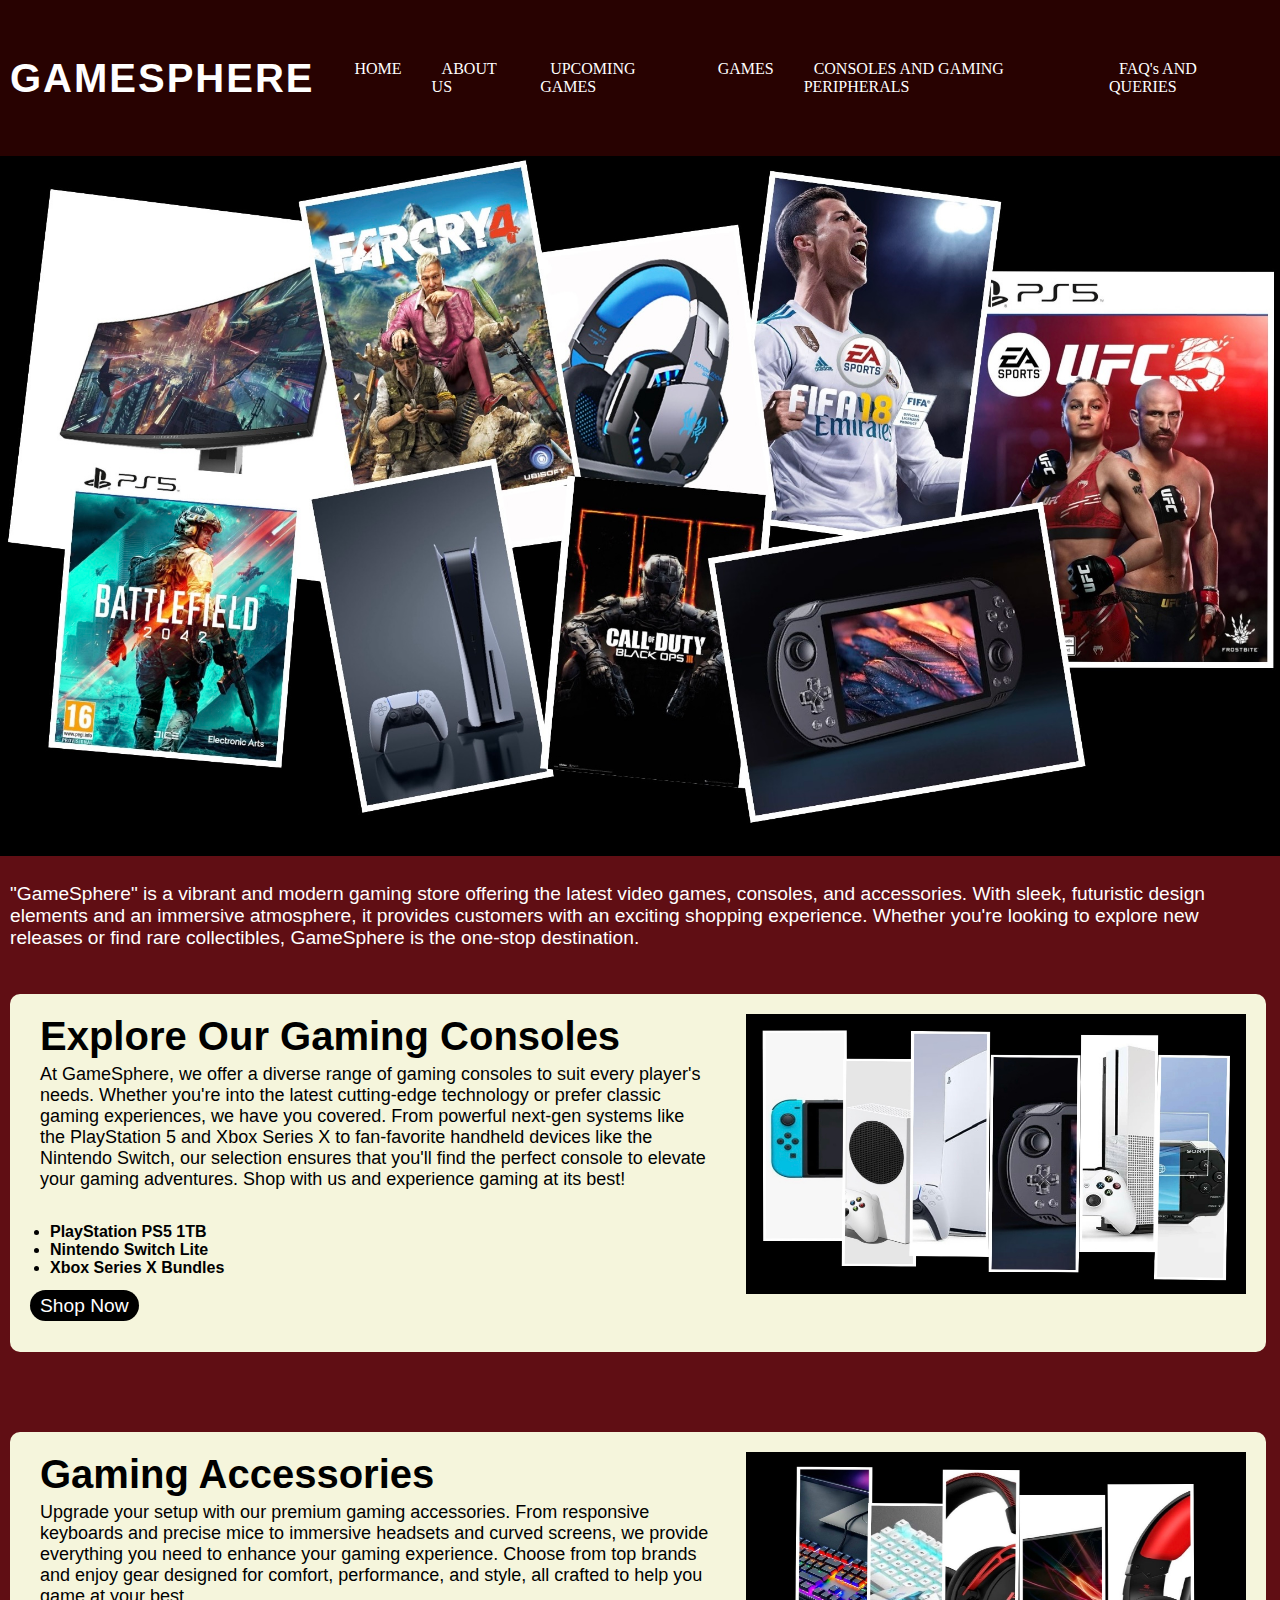
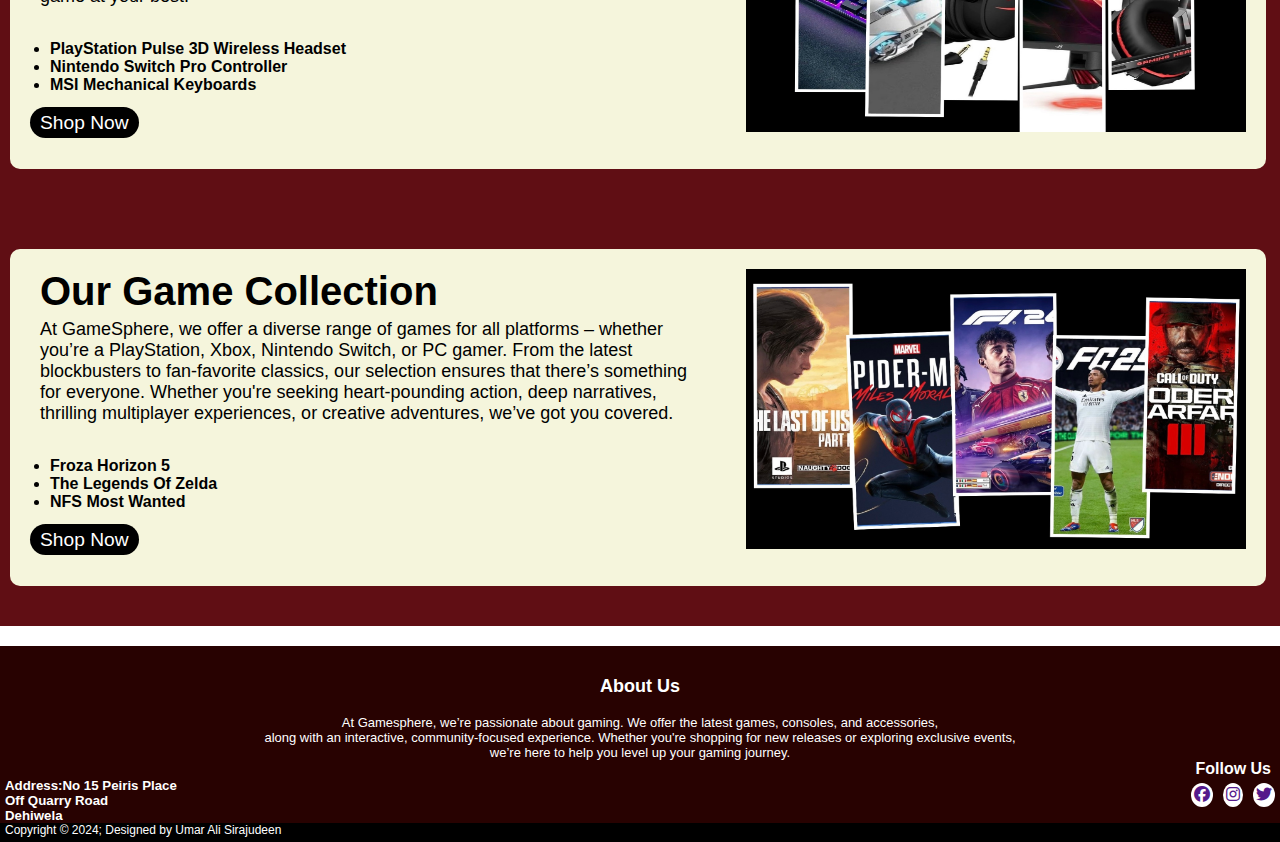
<file: index.html>
<!DOCTYPE html>
<html lang="en">
<head>
    <meta name="viewport" content="width=device-width,initial-scale=1.0">
    <title>GAMESPHERE</title>
    <link rel="stylesheet" href="./style.css">
    <link rel="stylesheet" href="mobile.css">
    <link rel="stylesheet" href="https://cdnjs.cloudflare.com/ajax/libs/font-awesome/6.7.2/css/all.min.css" integrity="sha512-Evv84Mr4kqVGRNSgIGL/F/aIDqQb7xQ2vcrdIwxfjThSH8CSR7PBEakCr51Ck+w+/U6swU2Im1vVX0SVk9ABhg==" crossorigin="anonymous" referrerpolicy="no-referrer" />

</head>
<body>
    <header>
        <div class="logo">
            <h1>GameSphere</h1>
        </div>
        <input type="checkbox" id="menu-drop" class="menu-drop">
        <label for="menu-drop" class="phnmenu">&#9776;</label>
     
        <nav>
            <div class="nav-links">
                <ul>
                    <li><a href="index.html">HOME</a></li>
                    <li><a href="about.html">ABOUT US</a></li>
                    <li><a href="upcoming.html">UPCOMING GAMES</a></li>
                    <li><a href="games.html">GAMES</a></li>
                    <li>
                         <a href="consoles.html">CONSOLES AND GAMING PERIPHERALS</a>
                         <ul>
                            <li><a href="consoles.html">CONSOLES</a></li>
                            <li><a href="peripherials.html">GAMING PERIPHERALS</a></li>
                         </ul>
                    </li>
                    <li><a href="queries.html">FAQ's AND QUERIES</a></li>
                </ul>
            </div>
        </nav>
    </header>

    <main>
        <div class="main_index">
            <img src="./images/home main.jpg"> 
        </div><br>
        <div class="index_introduction">
            <p>"GameSphere" is a vibrant and modern gaming store offering the latest video games, consoles, and accessories. With sleek, futuristic design elements and an immersive atmosphere, it provides customers with an exciting shopping experience. Whether you're looking to explore new releases or find rare collectibles, GameSphere is the one-stop destination.</p>
        </div>

        <div class="index_information">
            <div class="index_consoles index_flex">
                <img src="./images/con main home.jpg" alt="consoles">
                <h2>Explore Our Gaming Consoles</h2>
                <p>At GameSphere, we offer a diverse range of gaming consoles to suit every player's needs. Whether you're into the latest cutting-edge technology or prefer classic gaming experiences, we have you covered. From powerful next-gen systems like the PlayStation 5 and Xbox Series X to fan-favorite handheld devices like the Nintendo Switch, our selection ensures that you'll find the perfect console to elevate your gaming adventures. Shop with us and experience gaming at its best!</p><br>
                <ul>
                    <li>PlayStation PS5 1TB</li>
                    <li>Nintendo Switch Lite</li>
                    <li>Xbox Series X Bundles</li>
                </ul><br>
                <a href="consoles.html" class="index_button">Shop Now</a>
            </div>   
                
            
            <div class="index_peripherals index_flex">
                <img src="./images/peri main home.jpg" alt="peripherals">
                <h2>Gaming Accessories</h2>
                <p>Upgrade your setup with our premium gaming accessories. From responsive keyboards and precise mice to immersive headsets and curved screens, we provide everything you need to enhance your gaming experience. Choose from top brands and enjoy gear designed for comfort, performance, and style, all crafted to help you game at your best.</p><br>
                <ul>
                    <li>PlayStation Pulse 3D Wireless Headset</li>
                    <li>Nintendo Switch Pro Controller</li>
                    <li>MSI Mechanical Keyboards</li>
                </ul><br>
                <a href="peripherials.html" class="index_button">Shop Now</a>
            </div>

            <div class="index_games index_flex">
                <img src="./images/games sub.jpg" alt="Games">
                <h2>Our Game Collection</h2>
                <p>At GameSphere, we offer a diverse range of games for all platforms – whether you’re a PlayStation, Xbox, Nintendo Switch, or PC gamer. From the latest blockbusters to fan-favorite classics, our selection ensures that there’s something for everyone. Whether you're seeking heart-pounding action, deep narratives, thrilling multiplayer experiences, or creative adventures, we’ve got you covered.</p><br>
                <ul>
                    <li>Froza Horizon 5</li>
                    <li>The Legends Of Zelda</li>
                    <li>NFS Most Wanted</li>
                </ul><br>
                <a href="games.html" class="index_button">Shop Now</a>
            </div>
        
        </div>
    </main>
    <footer>
        <div class="footertop">
            <h4>About Us</h4><br>
            <p>At Gamesphere, we’re passionate about gaming. We offer the latest games, consoles,
               and accessories,<br> along with an interactive, community-focused experience.
               Whether you're shopping for new releases or exploring exclusive events,<br> we’re
               here to help you level up your gaming journey.</p>
    
        </div>

        <div class="footercontainer">
            <h5>Follow Us</h5><br>
        <div class="socialicons">
            <a href=""><i class="fa-brands fa-facebook"></i></a>
            <a href=""><i class="fa-brands fa-instagram"></i></a>
            <a href=""><i class="fa-brands fa-twitter"></i></a>
        </div>
        </div>
        <div class="footerdetails">
            <h5>Address:No 15 Peiris Place<br>Off Quarry Road<br>Dehiwela</h5>
        </div>

        <div class="footerbottom">
             <p> Copyright   &copy; 2024; Designed by Umar Ali Sirajudeen</p>
        </div>       

    </footer>
    
</body>
</html>
</file>
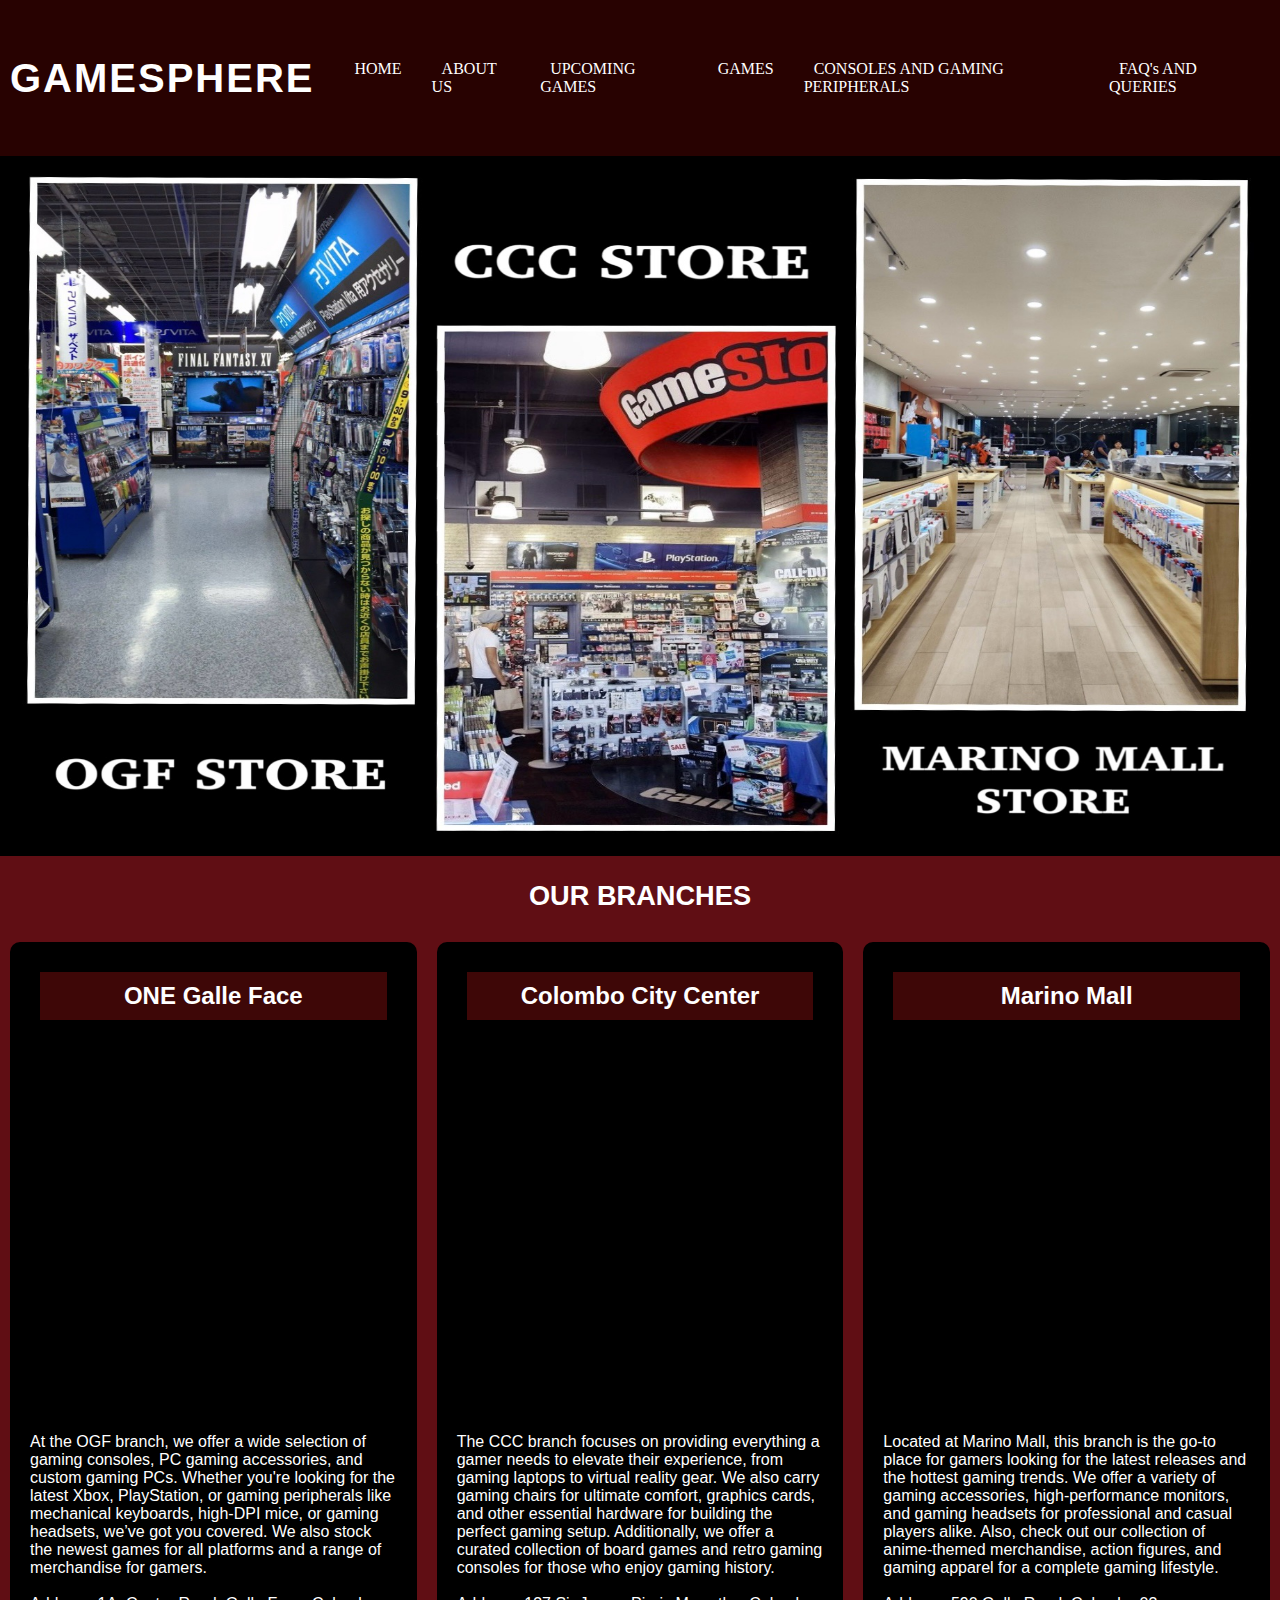
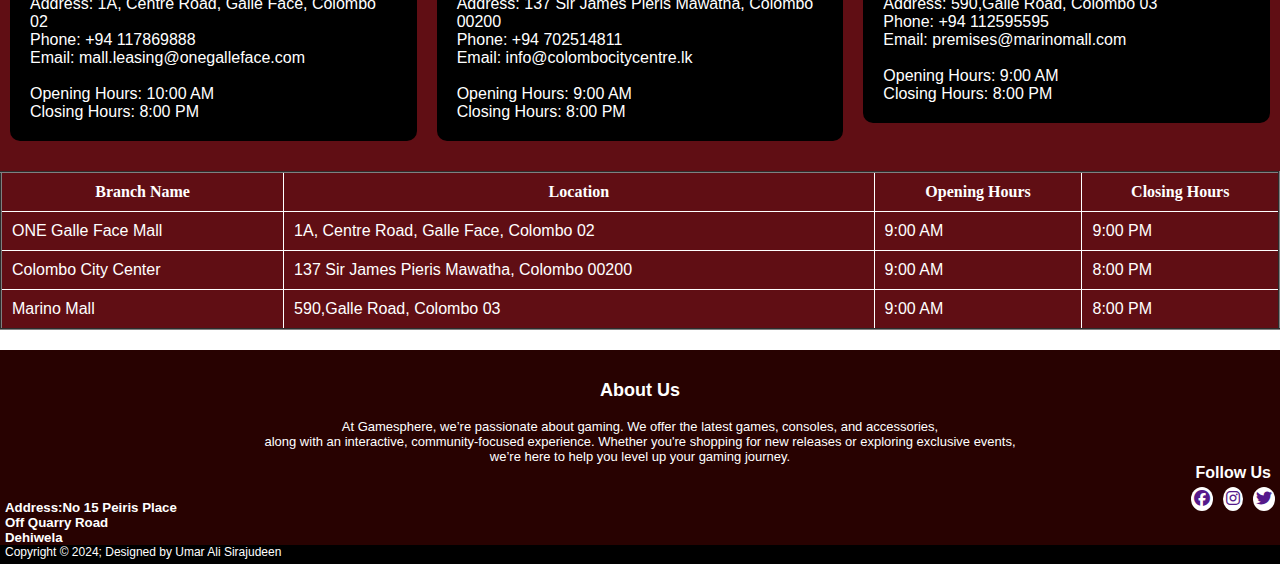
<file: about.html>
<!DOCTYPE html>
<html lang="en">
<head>
    <meta charset="UTF-8">
    <meta name="viewport" content="width=device-width, initial-scale=1.0">
    <link rel="stylesheet" href="./style.css">
    <link rel="stylesheet" href="mobile.css">
    <link rel="stylesheet" href="https://cdnjs.cloudflare.com/ajax/libs/font-awesome/6.7.2/css/all.min.css" integrity="sha512-Evv84Mr4kqVGRNSgIGL/F/aIDqQb7xQ2vcrdIwxfjThSH8CSR7PBEakCr51Ck+w+/U6swU2Im1vVX0SVk9ABhg==" crossorigin="anonymous" referrerpolicy="no-referrer" />
    <title>GAMESPHERE</title>
</head>
<body>
    <header>
        <div class="logo">
            <h1>GameSphere</h1>
        </div>
        <input type="checkbox" id="menu-drop" class="menu-drop">
        <label for="menu-drop" class="phnmenu">&#9776;</label>
        <nav>
          
            <div class="nav-links">
                <ul>
                   <li><a href="index.html">HOME</a></li>
                   <li><a href="about.html">ABOUT US</a></li>
                   <li><a href="upcoming.html">UPCOMING GAMES</a></li>
                   <li><a href="games.html">GAMES</a></li>
                   <li>
                    <a href="consoles.html">CONSOLES AND GAMING PERIPHERALS</a>
                        <ul>
                            <li><a href="consoles.html">CONSOLES</a></li>
                            <li><a href="peripherials.html">GAMING PERIPHERALS</a></li>
                        </ul>
                   </li>
                   <li><a href="queries.html">FAQ's AND QUERIES</a></li>
                </ul>
            </div>
        </nav>
    </header>

    <main>
        <div class="main_index">
            <img src="./images/info m.JPG">
        </div>
        <div class="branches_heading">
            <h1>Our Branches</h1>
        </div>
        <div class="branches">
                <div class="branch">
                    <h2>ONE Galle Face</h2>
                    <div class="branch_iframe">
                        <iframe src="https://www.google.com/maps/embed?pb=!1m18!1m12!1m3!1d3960.6937699763416!2d79.84212147475705!3d6.927160093072615!2m3!1f0!2f0!3f0!3m2!1i1024!2i768!4f13.1!3m3!1m2!1s0x3ae25bcfdee7764d%3A0xdf97fbb66912b0c5!2sOne%20Galle%20Face%20Mall!5e0!3m2!1sen!2slk!4v1737745614300!5m2!1sen!2slk" width="600" height="450" style="border:0;" allowfullscreen="" loading="lazy" referrerpolicy="no-referrer-when-downgrade"></iframe>
                    </div>
                    <div class="branch_details">
                        <p>At the OGF branch, we offer a wide selection of gaming consoles, PC gaming accessories, and custom gaming PCs. Whether you're looking for the latest Xbox, PlayStation, or gaming peripherals like mechanical keyboards, high-DPI mice, or gaming headsets, we’ve got you covered. We also stock the newest games for all platforms and a range of merchandise for gamers.</p><br>
                        <p>Address: 1A, Centre Road, Galle Face, Colombo 02</p>
                        <p>Phone: +94 117869888</p>
                        <p>Email: mall.leasing@onegalleface.com</p><br>
                        <p>Opening Hours: 10:00 AM</p>
                        <p>Closing Hours: 8:00 PM</p>
                    </div>
                </div>
                <div class="branch">
                    <h2>Colombo City Center</h2>
                    <div class="branch_iframe">
                        <iframe src="https://www.google.com/maps/embed?pb=!1m18!1m12!1m3!1d3960.776057289473!2d79.85245757475701!3d6.917355393082236!2m3!1f0!2f0!3f0!3m2!1i1024!2i768!4f13.1!3m3!1m2!1s0x3ae2596b1c2ae5b1%3A0x872e9262f485d782!2sColombo%20City%20Centre%20Mall%20and%20Residences!5e0!3m2!1sen!2slk!4v1737745411441!5m2!1sen!2slk" width="600" height="450" style="border:0;" allowfullscreen="" loading="lazy" referrerpolicy="no-referrer-when-downgrade"></iframe>
                    </div>
                    <div class="branch_details">
                        <p>The CCC branch focuses on providing everything a gamer needs to elevate their experience, from gaming laptops to virtual reality gear. We also carry gaming chairs for ultimate comfort, graphics cards, and other essential hardware for building the perfect gaming setup. Additionally, we offer a curated collection of board games and retro gaming consoles for those who enjoy gaming history.</p><br>
                        <p>Address: 137 Sir James Pieris Mawatha, Colombo 00200</p>
                        <p>Phone: +94 702514811</p>
                        <p>Email: info@colombocitycentre.lk</p><br>
                        <p>Opening Hours: 9:00 AM</p>
                        <p>Closing Hours: 8:00 PM</p>
                    </div>
                </div>
                <div class="branch">
                    <h2>Marino Mall</h2>
                    <div class="branch_iframe">
                        <iframe src="https://www.google.com/maps/embed?pb=!1m18!1m12!1m3!1d3960.918801117252!2d79.85040977475681!3d6.900314293098965!2m3!1f0!2f0!3f0!3m2!1i1024!2i768!4f13.1!3m3!1m2!1s0x3ae259606512bbb5%3A0x3b9f2109905dde6d!2sMarino%20Mall!5e0!3m2!1sen!2slk!4v1737745686920!5m2!1sen!2slk" width="600" height="450" style="border:0;" allowfullscreen="" loading="lazy" referrerpolicy="no-referrer-when-downgrade"></iframe>                   
                    </div>
                    <div class="branch_details">
                        <p>Located at Marino Mall, this branch is the go-to place for gamers looking for the latest releases and the hottest gaming trends. We offer a variety of gaming accessories, high-performance monitors, and gaming headsets for professional and casual players alike. Also, check out our collection of anime-themed merchandise, action figures, and gaming apparel for a complete gaming lifestyle.</p><br>
                        <p>Address:  590,Galle Road, Colombo 03</p>
                        <p>Phone: +94 112595595</p>
                        <p>Email: premises@marinomall.com</p><br>
                        <p>Opening Hours: 9:00 AM</p>
                        <p>Closing Hours: 8:00 PM</p>
                    </div>
                </div>
            </div>
        </div>
        <div class="table">
            <table border="2">
                <tablehead>
                    <tr>
                        <th>Branch Name</th>
                        <th>Location</th>
                        <th>Opening Hours</th>
                        <th>Closing Hours</th>
                    </tr>
                </thead>
                <tbody>
                    <tr>
                        <td>ONE Galle Face Mall</td>
                        <td>1A, Centre Road, Galle Face, Colombo 02</td>
                        <td>9:00 AM</td>
                        <td>9:00 PM</td>
                    </tr>
                    <tr>
                        <td>Colombo City Center</td>
                        <td>137 Sir James Pieris Mawatha, Colombo 00200</td>
                        <td>9:00 AM</td>
                        <td>8:00 PM</td>
                    </tr>
                    <tr>
                        <td>Marino Mall</td>
                        <td>590,Galle Road, Colombo 03</td>
                        <td>9:00 AM</td>
                        <td>8:00 PM</td>
                    </tr>
                </tbody>
            </table>
        </div>
    </main>
    <footer>
        <div class="footertop">
            <h4>About Us</h4><br>
            <p>At Gamesphere, we’re passionate about gaming. We offer the latest games, consoles,
               and accessories,<br> along with an interactive, community-focused experience.
               Whether you're shopping for new releases or exploring exclusive events,<br> we’re
               here to help you level up your gaming journey.</p>
    
        </div>
    
        <div class="footercontainer">
        <h5>Follow Us</h5><br>
        <div class="socialicons">
            <a href=""><i class="fa-brands fa-facebook"></i></a>
            <a href=""><i class="fa-brands fa-instagram"></i></a>
            <a href=""><i class="fa-brands fa-twitter"></i></a>
        </div>
        </div><br>
    
        <div class="footerdetails">
        <h5>Address:No 15 Peiris Place<br>Off Quarry Road<br>Dehiwela</h5>
        </div>
    
        <div class="footerbottom">
        <p> Copyright   &copy; 2024; Designed by Umar Ali Sirajudeen</p>
        </div>   
    </footer>
</body>
</html>
</file>
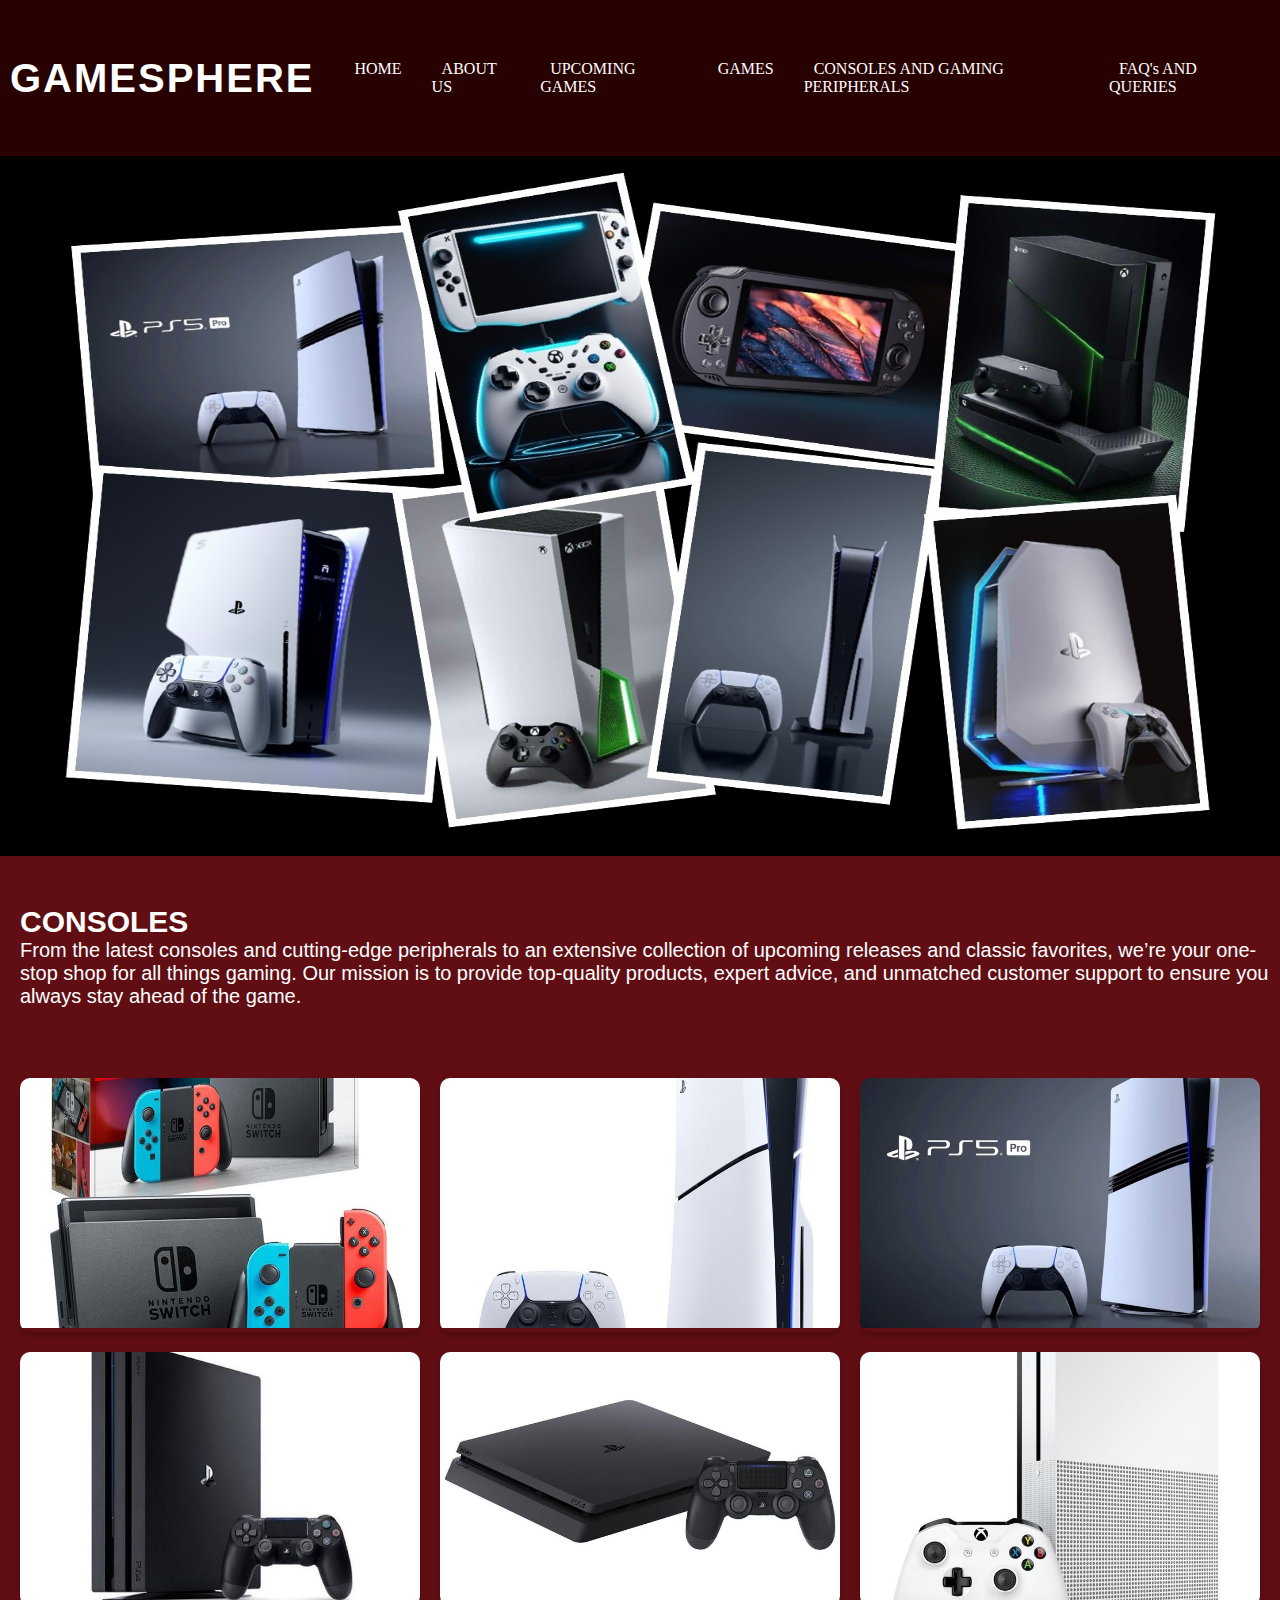
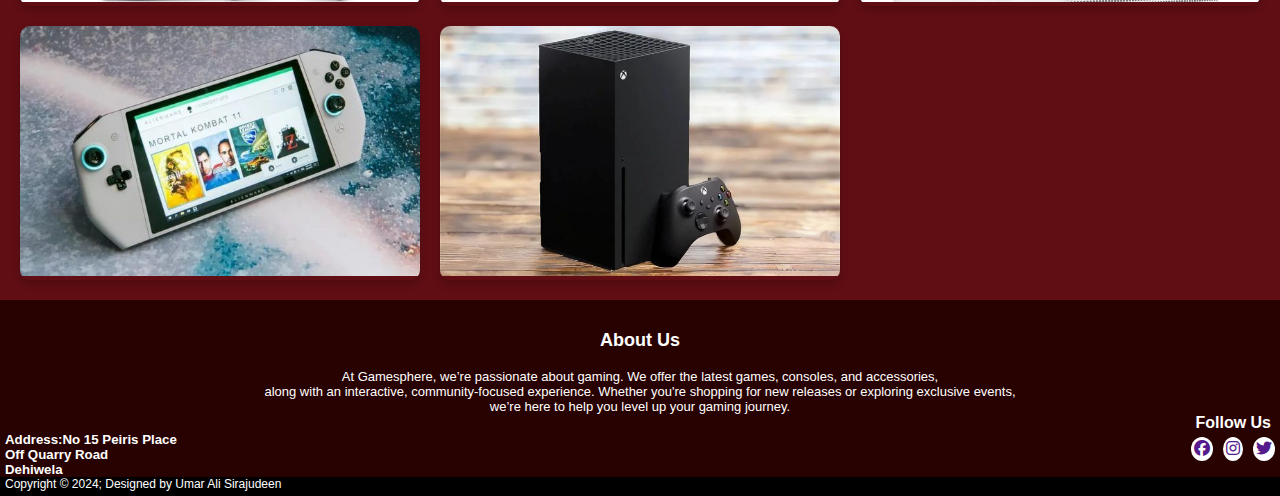
<file: consoles.html>
<!DOCTYPE html>
<html lang="en">
<head>
    <meta charset="UTF-8">
    <meta name="viewport" content="width=device-width, initial-scale=1.0">
    <link rel="stylesheet" href="./style.css">
    <link rel="stylesheet" href="mobile.css">
    <link rel="stylesheet" href="https://cdnjs.cloudflare.com/ajax/libs/font-awesome/6.7.2/css/all.min.css" integrity="sha512-Evv84Mr4kqVGRNSgIGL/F/aIDqQb7xQ2vcrdIwxfjThSH8CSR7PBEakCr51Ck+w+/U6swU2Im1vVX0SVk9ABhg==" crossorigin="anonymous" referrerpolicy="no-referrer" />
    <title>GAMESPHERE</title>
</head>
<body>
    <header>
        <div class="logo">
            <h1>GameSphere</h1>
        </div>

        <input type="checkbox" id="menu-drop" class="menu-drop">
        <label for="menu-drop" class="phnmenu">&#9776;</label>
        <nav>
            <div class="nav-links">
                <ul>
                   <li><a href="index.html">HOME</a></li>
                   <li><a href="about.html">ABOUT US</a></li>
                   <li><a href="upcoming.html">UPCOMING GAMES</a></li>
                   <li><a href="games.html">GAMES</a></li>
                   <li>
                    <a href="consoles.html">CONSOLES AND GAMING PERIPHERALS</a>
                        <ul>
                            <li><a href="consoles.html">CONSOLES</a></li>
                            <li><a href="peripherials.html">GAMING PERIPHERALS</a></li>
                        </ul>
                   </li>
                   <li><a href="queries.html">FAQ's AND QUERIES</a></li>
                </ul>
            </div>
        </nav>
    </header>
    
    <main>
        <div class="main_index">
            <img src="./images/con main.jpg">
        </div>
        <div class="con_perip-introduction">
            <h1>CONSOLES</h1>
            <p>From the latest consoles and cutting-edge peripherals to an extensive collection of upcoming releases and classic favorites, we’re your one-stop shop for all things gaming. Our mission is to provide top-quality products, expert advice, and unmatched customer support to ensure you always stay ahead of the game.</p>
        </div>
        <div class="consoles_grid grid_items">
            <div class="console items">
                <img src="images/Nintendo Switch (Neon Red_Neon blue).jpeg" alt="Console 1">
                <div class="price-tag">
                    <p>Nintendo Switch</p>
                    <p>The Nintendo Switch is a hybrid gaming console that can be used both as a handheld and a home console. It features detachable Joy-Con controllers and supports a wide range of games</p><br>
                    <p>$300</p>

                </div>
            </div>
            <div class="console items">
                <img src="images/ps5 slim 1tb.jpeg" alt="Console 1">
                <div class="price-tag">
                    <p>PS5 Slim</p>
                    <p>The PS5 Slim is a smaller, more compact version of Sony's PlayStation 5. It offers the same high-performance features as the original PS5, including the powerful custom SSD, Ray Tracing support, and backward compatibility with PS4 games</p><br>
                    <p>$399</p>
                </div>
            </div>
            <div class="console items">
                <img src="images/PS5 PRO.jpeg" alt="Console 1">
                <div class="price-tag">
                    <p>PS5 PRO</p>
                    <p>The PS5 Pro is an expected high-end version of the PlayStation 5, anticipated to offer enhanced graphical performance, support for 4K at higher frame rates, and additional features like improved ray tracing.</p><br>
                    <p>$599</p>
                </div>
            </div>
            <div class="console items">
                <img src="images/Ps4 Pro 1 TB Seminovo C_ Garantia+ Nota fiscalv.jpeg" alt="Console 1">
                <div class="price-tag">
                    <p>PS4 PRO</p>
                    <p>The PS4 Pro is an upgraded version of the PlayStation 4, offering enhanced graphics and performance over the base PS4. It supports 4K resolution for compatible games.</p><br>
                    <p>$350</p>
                </div>
            </div>
            <div class="console items">
                <img src="images/Sony PlayStation 4 Slim 1TB Black Console.jpeg" alt="Console 1">
                <div class="price-tag">
                    <p>PS4 Slim 1TB</p>
                    <p>The PS4 Slim is a smaller, more energy-efficient version of the original PlayStation 4. It offers the same performance as the base PS4 model but in a more compact form factor. </p><br>
                    <p>$300</p>
                </div>
            </div>
            <div class="console items">
                <img src="images/Xbox One S,.jpeg" alt="Console 1">
                <div class="price-tag">
                    <p>Xbox One S</p>
                    <p>The Xbox One S is a more compact and energy-efficient version of the Xbox One. It supports 4K video streaming and HDR for games.</p><br>
                    <p>$250</p>
                </div>
            </div>
            <div class="console items">
                <img src="images/ps vita.jpeg" alt="Console 1">
                <div class="price-tag">
                    <p>PS Vita</p>
                    <p>The PS Vita is a portable handheld gaming console from Sony. It features a 5-inch OLED touchscreen (on the original model) and a range of physical and digital games.</p><br>
                    <p>$170</p>
                </div>
            </div>
            <div class="console items">
                <img src="images/Microsoft Xbox Series X 1TB Gaming Console [video game].jpeg" alt="Console 1">
                <div class="price-tag">
                    <p>Xbox Series S 1TB</p>
                    <p>The Xbox Series S is an entry-level next-gen console from Microsoft, featuring fast load times with its SSD and support for next-gen graphics at 1440p resolution, with 4K upscaling.</p><br>
                    <p>$350</p>
                </div>
            </div>
        </div>
    </main>
    <footer>
        <div class="footertop">
            <h4>About Us</h4><br>
            <p>At Gamesphere, we’re passionate about gaming. We offer the latest games, consoles,
               and accessories,<br> along with an interactive, community-focused experience.
               Whether you're shopping for new releases or exploring exclusive events,<br> we’re
               here to help you level up your gaming journey.</p>
    
        </div>
    
        <div class="footercontainer">
        <h5>Follow Us</h5><br>
        <div class="socialicons">
            <a href=""><i class="fa-brands fa-facebook"></i></a>
            <a href=""><i class="fa-brands fa-instagram"></i></a>
            <a href=""><i class="fa-brands fa-twitter"></i></a>
        </div>
        </div>
        <div class="footerdetails">
        <h5>Address:No 15 Peiris Place<br>Off Quarry Road<br>Dehiwela</h5>
        </div>
    
        <div class="footerbottom">
        <p> Copyright   &copy; 2024; Designed by Umar Ali Sirajudeen</p>
        </div>   
    </footer>
</body>
</html>
</file>
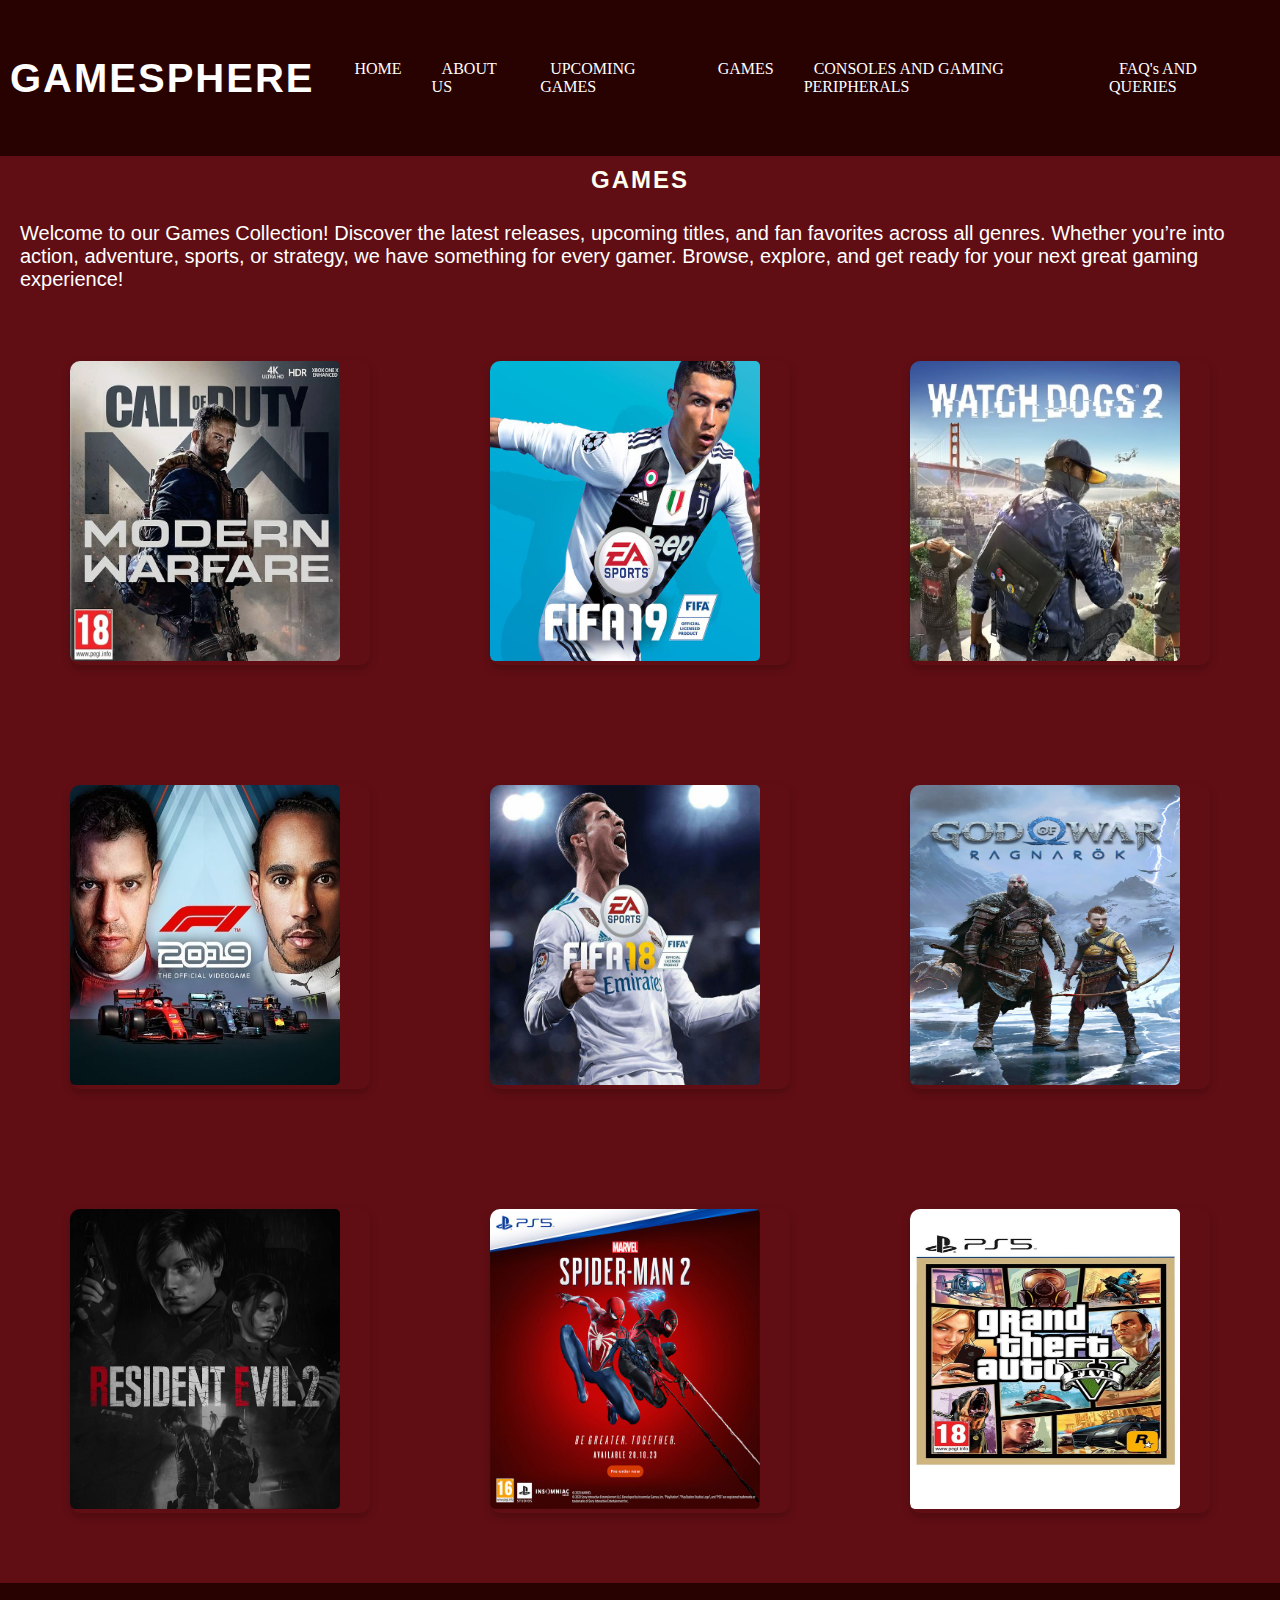
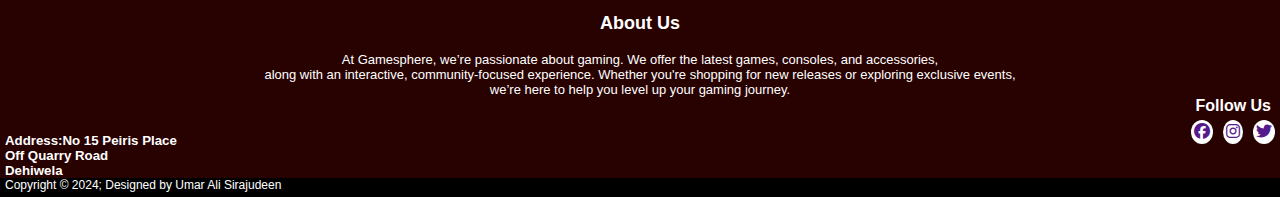
<file: games.html>
<!DOCTYPE html>
<html lang="en">
<head>
    <meta charset="UTF-8">
    <meta name="viewport" content="width=device-width, initial-scale=1.0">
    <link rel="stylesheet" href="./style.css">
    <link rel="stylesheet" href="mobile.css">
    <link rel="stylesheet" href="https://cdnjs.cloudflare.com/ajax/libs/font-awesome/6.7.2/css/all.min.css" integrity="sha512-Evv84Mr4kqVGRNSgIGL/F/aIDqQb7xQ2vcrdIwxfjThSH8CSR7PBEakCr51Ck+w+/U6swU2Im1vVX0SVk9ABhg==" crossorigin="anonymous" referrerpolicy="no-referrer" />
    <title>GAMESPHERE</title>
</head>
<body>
    <header>
        <div class="logo">
            <h1>GameSphere</h1>
        </div>
        <input type="checkbox" id="menu-drop" class="menu-drop">
        <label for="menu-drop" class="phnmenu">&#9776;</label>
        <nav>
            
            <div class="nav-links">
                <ul>
                   <li><a href="index.html">HOME</a></li>
                   <li><a href="about.html">ABOUT US</a></li>
                   <li><a href="upcoming.html">UPCOMING GAMES</a></li>
                   <li><a href="games.html">GAMES</a></li>
                   <li>
                        <a href="consoles.html">CONSOLES AND GAMING PERIPHERALS</a>
                        <ul>
                            <li><a href="consoles.html">CONSOLES</a></li>
                            <li><a href="peripherials.html">GAMING PERIPHERALS</a></li>
                        </ul>
                   </li>
                   <li><a href="queries.html">FAQ's AND QUERIES</a></li>
                </ul>
            </div>
        </nav>
    </header>
    <main>
        <div class="gameheading">
            <h1>GAMES</h1><br>
            <p>Welcome to our Games Collection! Discover the latest releases, upcoming titles, and fan favorites across all genres. Whether you’re into action, adventure, sports, or strategy, we have something for every gamer. Browse, explore, and get ready for your next great gaming experience!</p>
        </div>
        <div class="game-container">
        <div class="game-card">
            <img src="images/cod.jpeg" alt="Game 1">
            <div class="description">
                <h2>Call Of Duty</h2>
                <p>"Conquer the Frontlines. Dominate the Battle."</p>
                <p>price: $7.5</p>
            </div>
        </div>
        <div class="game-card">
            <img src="images/FIFA 19.jpeg" alt="Game 2">
            <div class="description">
                <h2>Fifa 2017</h2>
                <p>"EA Sports. It's in the game."</p>
                <p>price: $10.05</p>
            </div>
        </div>
        <div class="game-card">
            <img src="images/WATCH DOGS 2.jpeg" alt="Game 3">
            <div class="description">
                <h2>WatchDogs 2</h2>
                <p>"Hack the System, Change the Game."</p>
                <p>price: $9.50</p>
            </div>
        </div>
        <div class="game-card">
            <img src="images/fl.jpeg" alt="Game 4">
            <div class="description">
                <h2>Formula 1</h2>
                <p>"In the Race for Victory, Every Second Counts."</p>
                <p>price: $5.5</p>
            </div>
        </div>
        <div class="game-card">
            <img src="images/fifa 18 1.jpeg" alt="Game 5">
            <div class="description">
                <h2>FIFA 18</h2>
                <p>"Every Goal Tells a Story."</p>
                <p>price: $8.8</p>
            </div>
        </div>
        <div class="game-card">
            <img src="images/GOD OF WAR RAGNARÖK.jpeg" alt="Game 6">
            <div class="description">
                <h2>GOD OF WAR RAGNARÖK</h2>
                <p>"The Battle for Redemption Begins."</p>
                <p>price: $7.6</p>
            </div> 
        </div> 
        <div class="game-card">
            <img src="images/residental evil.jpeg" alt="Game 7">
            <div class="description">
                <h2>residental Evil</h2>
                <p>"Escape the Terror. Conquer the Evil."</p>
                <p>price: $11</p>
            </div>
        </div>
        <div class="game-card">
            <img src="images/spider man g.jpeg" alt="Games 8">
            <div class="description">
                <h2>Spider Man 2</h2>
                <p>"Swing Into Action. Save the City."</p>
                <p>price: $12</p>
            </div>
        </div>
        <div class="game-card">
            <img src="images/Grand Theft Auto V - PlayStation 5.jpeg" alt="Game 9">
            <div class="description">
                <h2>Grand Theft Auto 5</h2>
                <p>"Where the City Meets Chaos."</p>
                <p>price: $20</p>
            </div>
        </div>
         
    </main>
    <footer>
        <div class="footertop">
            <h4>About Us</h4><br>
            <p>At Gamesphere, we’re passionate about gaming. We offer the latest games, consoles,
               and accessories,<br> along with an interactive, community-focused experience.
               Whether you're shopping for new releases or exploring exclusive events,<br> we’re
               here to help you level up your gaming journey.</p>
    
        </div>
    
        <div class="footercontainer">
        <h5>Follow Us</h5><br>
        <div class="socialicons">
            <a href=""><i class="fa-brands fa-facebook"></i></a>
            <a href=""><i class="fa-brands fa-instagram"></i></a>
            <a href=""><i class="fa-brands fa-twitter"></i></a>
        </div>
        </div><br>
    
        <div class="footerdetails">
        <h5>Address:No 15 Peiris Place<br>Off Quarry Road<br>Dehiwela</h5>
        </div>
    
        <div class="footerbottom">
        <p> Copyright   &copy; 2024; Designed by Umar Ali Sirajudeen</p>
        </div>   
    </footer>
</body>
</html>
</file>
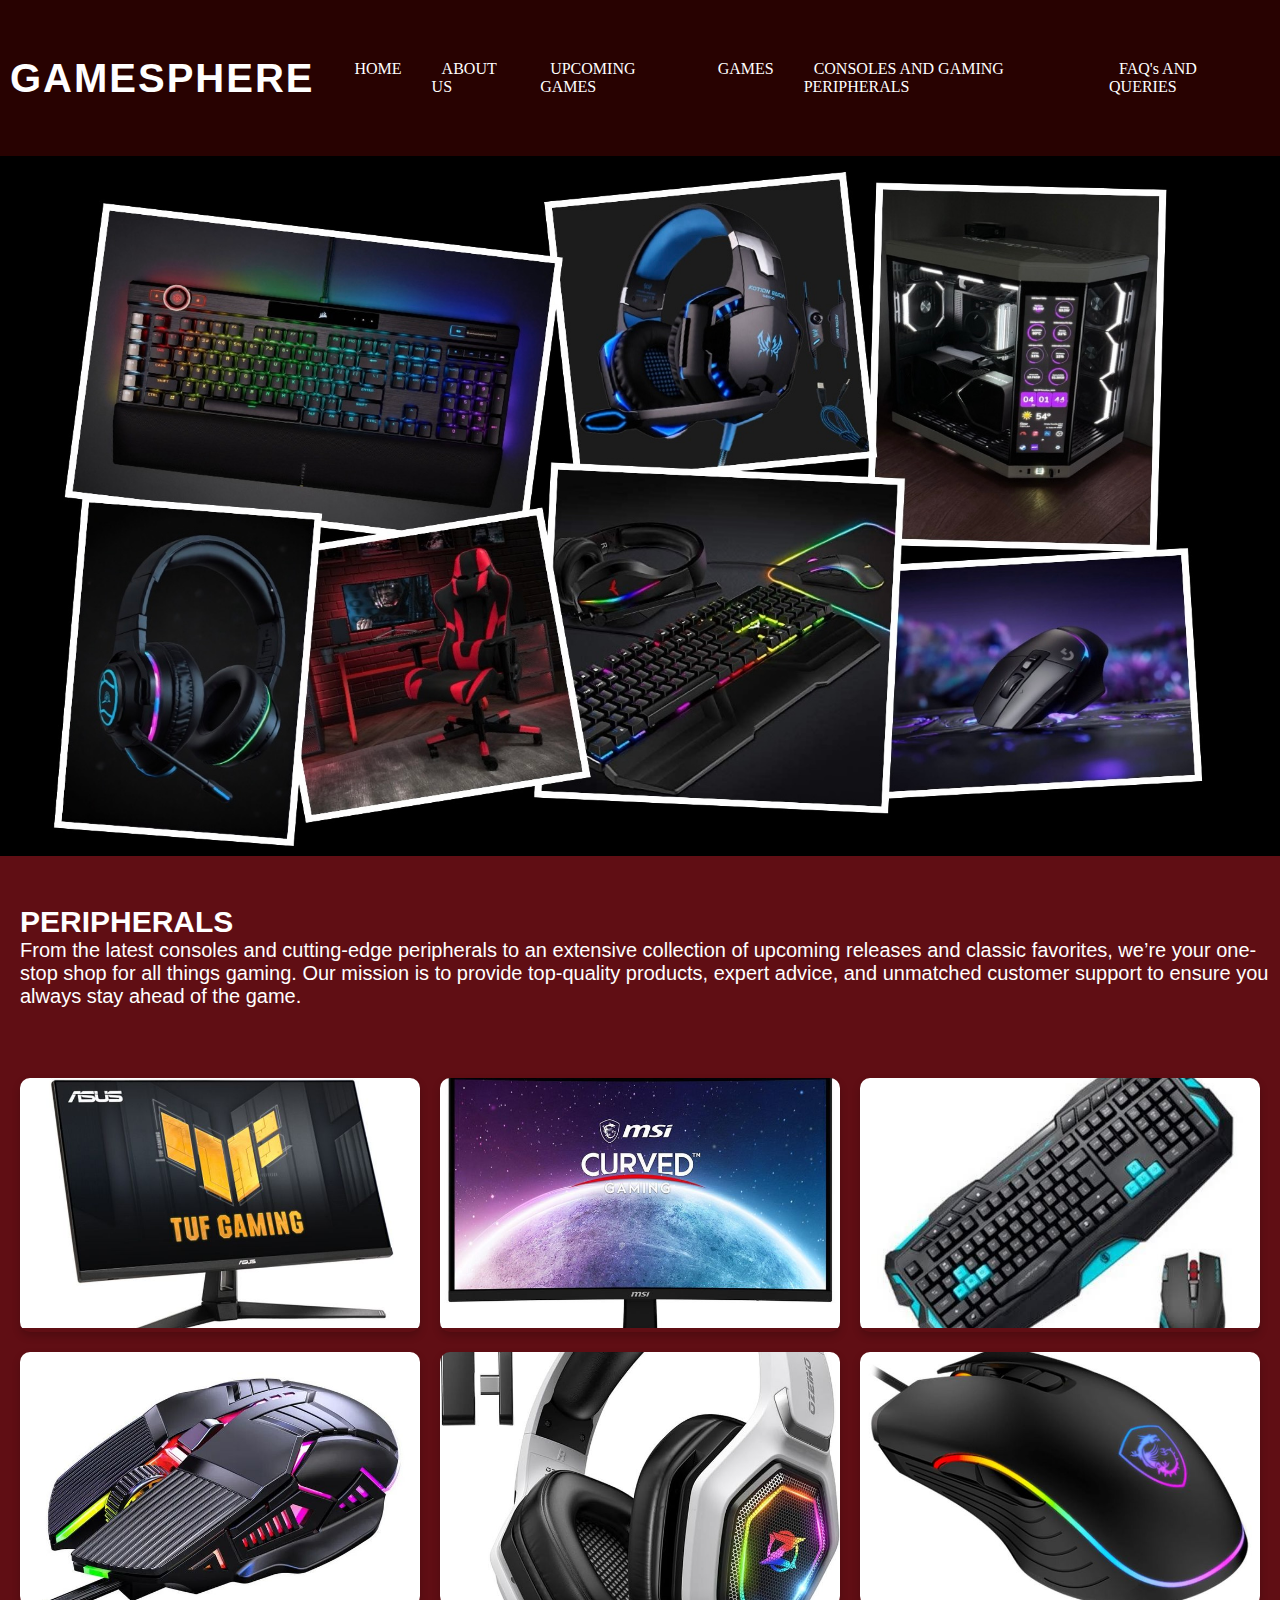
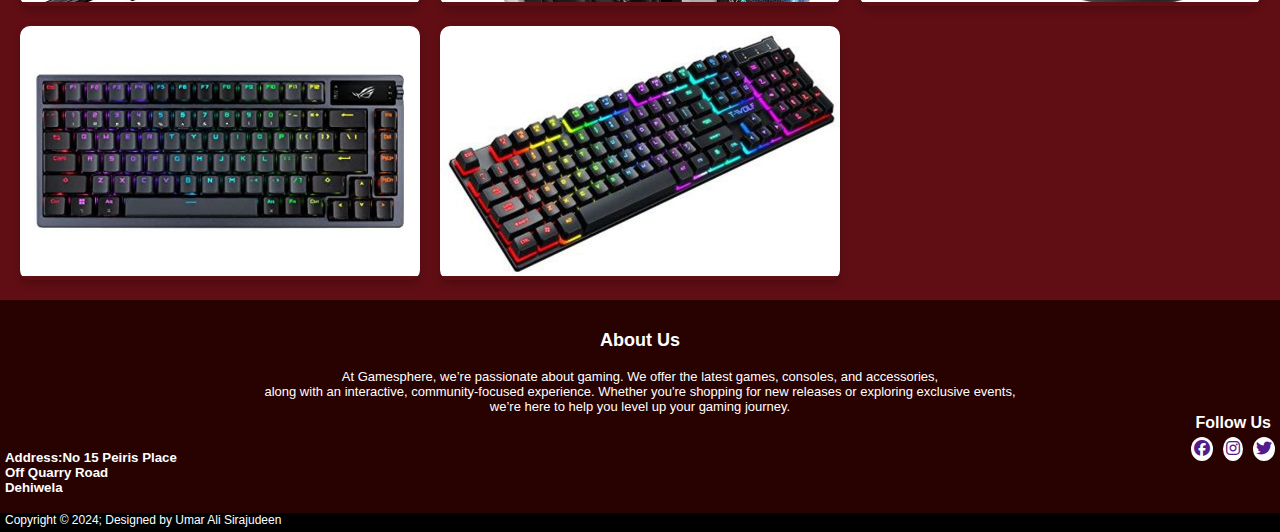
<file: peripherials.html>
<!DOCTYPE html>
<html lang="en">
<head>
    <meta charset="UTF-8">
    <meta name="viewport" content="width=device-width, initial-scale=1.0">
    <link rel="stylesheet" href="./style.css">
    <link rel="stylesheet" href="mobile.css">
    <link rel="stylesheet" href="https://cdnjs.cloudflare.com/ajax/libs/font-awesome/6.7.2/css/all.min.css" integrity="sha512-Evv84Mr4kqVGRNSgIGL/F/aIDqQb7xQ2vcrdIwxfjThSH8CSR7PBEakCr51Ck+w+/U6swU2Im1vVX0SVk9ABhg==" crossorigin="anonymous" referrerpolicy="no-referrer" />
    <title>GAMESPHERE</title>
</head>
<body>
    <header>
        <div class="logo">
            <h1>GameSphere</h1>
        </div>
        <input type="checkbox" id="menu-drop" class="menu-drop">
        <label for="menu-drop" class="phnmenu">&#9776;</label>
        <nav>
            
            
            
            <div class="nav-links">
                <ul>
                   <li><a href="index.html">HOME</a></li>
                   <li><a href="about.html">ABOUT US</a></li>
                   <li><a href="upcoming.html">UPCOMING GAMES</a></li>
                   <li><a href="games.html">GAMES</a></li>
                   <li>
                        <a href="consoles.html">CONSOLES AND GAMING PERIPHERALS</a>
                        <ul>
                            <li><a href="consoles.html">CONSOLES</a></li>
                            <li><a href="peripherials.html">GAMING PERIPHERALS</a></li>
                        </ul>
                   </li>
                   <li><a href="queries.html">FAQ's AND QUERIES</a></li>
                </ul>
            </div>
        </nav>
</header>
    <main>
        <div class="main_index">
            <img src="./images/peri main.jpg">
        </div>
        <div class="con_perip-introduction">
            <h1>PERIPHERALS</h1>
            <p>From the latest consoles and cutting-edge peripherals to an extensive collection of upcoming releases and classic favorites, we’re your one-stop shop for all things gaming. Our mission is to provide top-quality products, expert advice, and unmatched customer support to ensure you always stay ahead of the game.</p>
        </div>
        <div class="perips_grid grid_items">
            <div class="perip items">
                <img src="images/Asus - Monitor PC  ASUS TUF Gaming.jpeg">
                <div class="price-tag">
                    <p>ASUS Monitor</p>
                    <p>$1100</p>
                </div>
            </div>
            <div class="perip items">
                <img src="images/msi peri.jpeg">
                <div class="price-tag">
                    <p>MSI Curved Monitor</p>
                    <p>$1100</p>
                </div>
            </div>
            <div class="perip items">
                <img src="images/G120 Wireless Mouse Keyboard Set.jpeg">
                <div class="price-tag">
                    <p>ASUS Wireless Mouse Keyboard set</p>
                    <p>$450</p>
                </div>
            </div>
            <div class="perip items">
                <img src="images/Ergonomic RGB Wired Gaming Mouse - Black.jpeg">
                <div class="price-tag">
                    <p>Ergonomic RGB Wired Gaming Mouse</p>
                    <p>$250</p>
                </div>
            </div>
            <div class="perip items">
                <img src="images/Ozeino 2_4GHz Wireless Gaming Headset for PC,.jpeg">
                <div class="price-tag">
                    <p>Ozeino 2_4GHz Wireless Gaming Headset</p>
                    <p>$375</p>
                </div>
            </div>
            <div class="perip items">
                <img src="images/msi gaming mouse.jpeg">
                <div class="price-tag">
                    <p>MSI gaming Mouse</p>
                    <p>$170</p>
                </div>
            </div>
            <div class="perip items">
                <img src="images/ASUS ROG Azoth  Gaming Keyboard,.jpeg">
                <div class="price-tag">
                    <p>ASUS ROG Azoth Gaming Keyboard</p>
                    <p>$250</p>
                </div>
            </div>
            <div class="perip items">
                <img src="images/Gaming Usb Luminous Wired Keyboard - T20 BLACK with mouse.jpeg">
                <div class="price-tag">
                    <p>Luminous Wired Keyboard</p>
                    <p>$150</p>
                </div>
            </div>
        </div>
    </main>
    <footer>
        <div class="footertop">
            <h4>About Us</h4><br>
            <p>At Gamesphere, we’re passionate about gaming. We offer the latest games, consoles,
               and accessories,<br> along with an interactive, community-focused experience.
               Whether you're shopping for new releases or exploring exclusive events,<br> we’re
               here to help you level up your gaming journey.</p>
    
        </div>
    
        <div class="footercontainer">
        <h5>Follow Us</h5><br>
        <div class="socialicons">
            <a href=""><i class="fa-brands fa-facebook"></i></a>
            <a href=""><i class="fa-brands fa-instagram"></i></a>
            <a href=""><i class="fa-brands fa-twitter"></i></a>
        </div>
        </div><br>
    
        <div class="footerdetails">
            <h5>Address:No 15 Peiris Place<br>Off Quarry Road<br>Dehiwela</h5>
        </div><br>
    
        <div class="footerbottom">
            <p> Copyright   &copy; 2024; Designed by Umar Ali Sirajudeen</p>
        </div>   
    </footer>
</body>
</html>
</file>
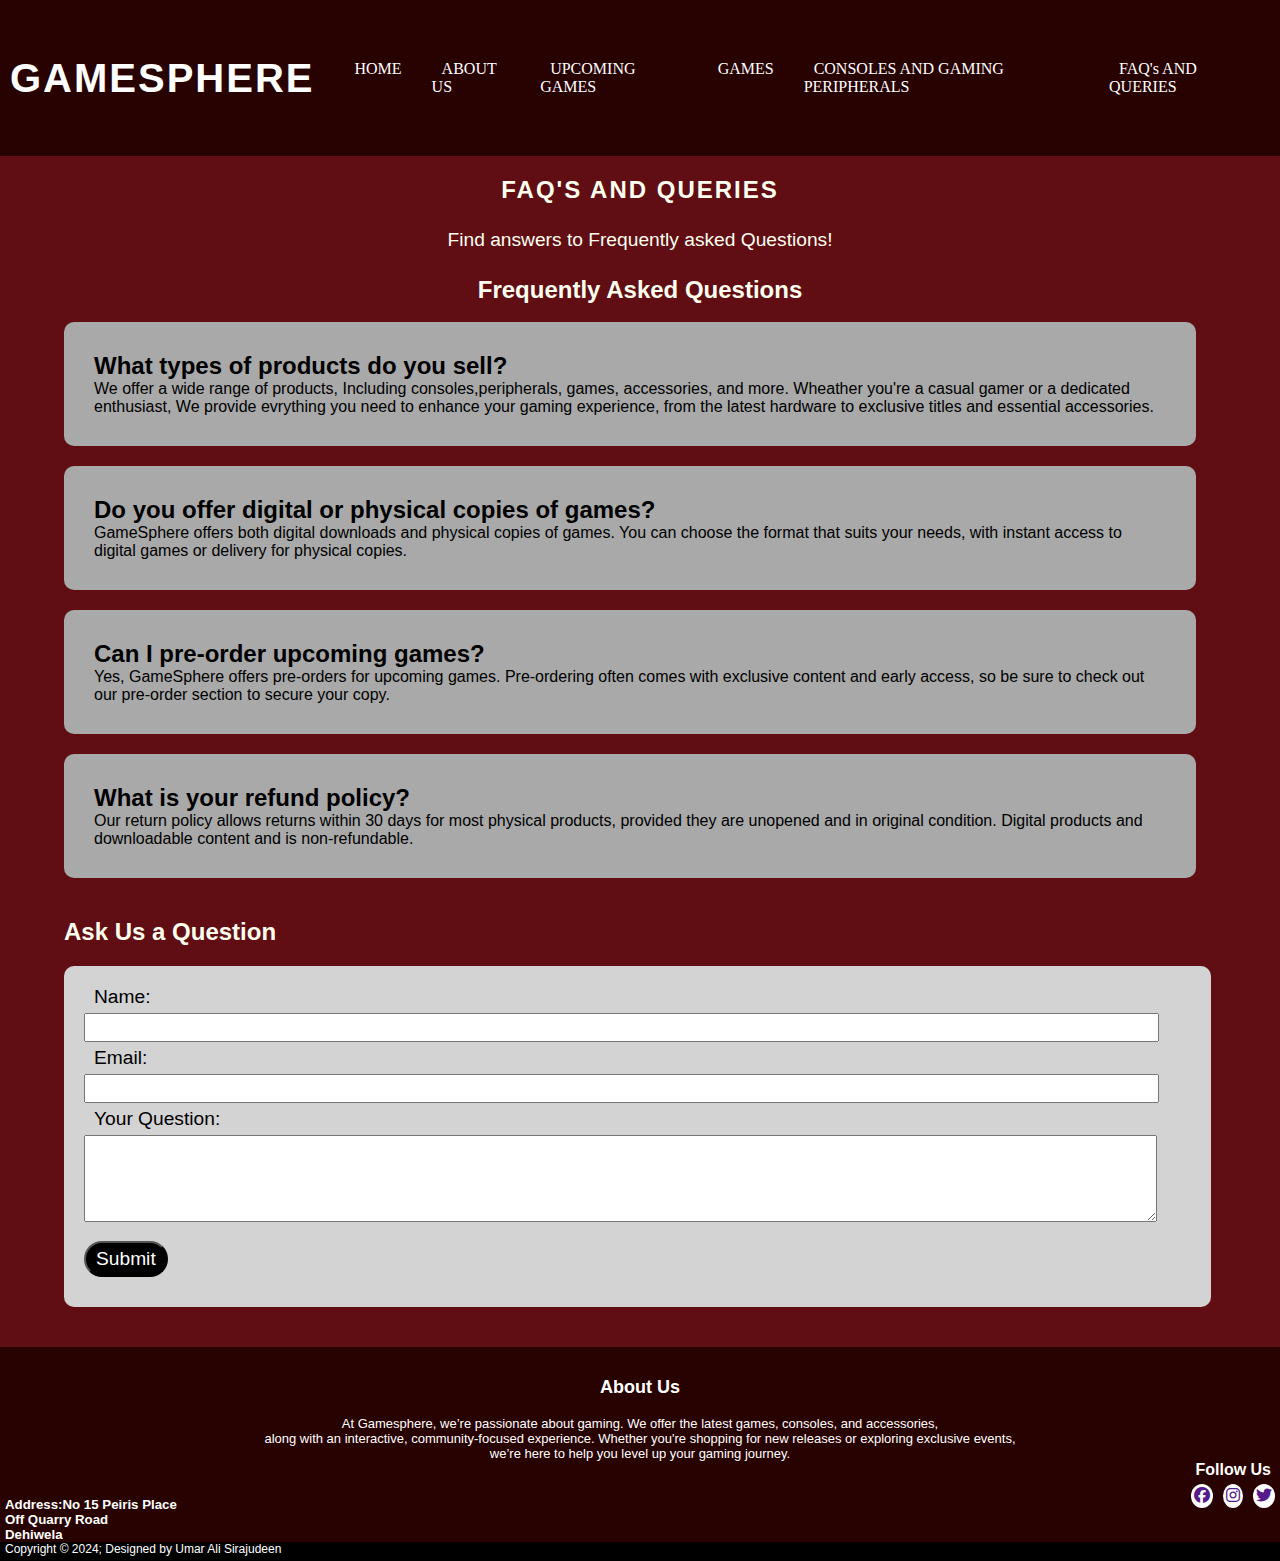
<file: queries.html>
<!DOCTYPE html>
<html lang="en">
<head>
    <meta charset="UTF-8">
    <meta name="viewport" content="width=device-width, initial-scale=1.0">
    <link rel="stylesheet" href="./style.css">
    <link rel="stylesheet" href="mobile.css">
    <link rel="stylesheet" href="https://cdnjs.cloudflare.com/ajax/libs/font-awesome/6.7.2/css/all.min.css" integrity="sha512-Evv84Mr4kqVGRNSgIGL/F/aIDqQb7xQ2vcrdIwxfjThSH8CSR7PBEakCr51Ck+w+/U6swU2Im1vVX0SVk9ABhg==" crossorigin="anonymous" referrerpolicy="no-referrer" />
    <title>GAMESPHERE</title>
</head>
<body>
    <header>
        <div class="logo">
            <h1>GameSphere</h1>
        </div>

        <input type="checkbox" id="menu-drop" class="menu-drop">
        <label for="menu-drop" class="phnmenu">&#9776;</label>
        <nav>
            
        
            <div class="nav-links">
                <ul>
                   <li><a href="index.html">HOME</a></li>
                   <li><a href="about.html">ABOUT US</a></li>
                   <li><a href="upcoming.html">UPCOMING GAMES</a></li>
                   <li><a href="games.html">GAMES</a></li>
                   <li>
                        <a href="consoles.html">CONSOLES AND GAMING PERIPHERALS</a>
                        <ul>
                            <li><a href="consoles.html">CONSOLES</a></li>
                            <li><a href="peripherials.html">GAMING PERIPHERALS</a></li>
                        </ul>
                   </li>
                   <li><a href="queries.html">FAQ's AND QUERIES</a></li>
                </ul>
            </div>
        </nav>
    </header>
    <main>
        <div class="faq_heading">
            <h1>FAQ's AND QUERIES</h1>
            <p>Find answers to Frequently asked Questions!</p>
        </div>
        <div class="faq-container">
            <h2>Frequently Asked Questions</h2><br>
        <div class="faq-item">
            <h3>What types of products do you sell?</h3>
            <p>We offer a wide range of products, Including consoles,peripherals, games, accessories, and more. Wheather you're a casual gamer or a dedicated enthusiast, We provide evrything you need to enhance your gaming experience, from the latest hardware to exclusive titles and essential accessories.</p>
        </div>
        <div class="faq-item">
            <h3>Do you offer digital or physical copies of games?</h3>
            <p>GameSphere offers both digital downloads and physical copies of games. You can choose the format that suits your needs, with instant access to digital games or delivery for physical copies.</p>
        </div>
        <div class="faq-item">
            <h3>Can I pre-order upcoming games?</h3>
            <p>Yes, GameSphere offers pre-orders for upcoming games. Pre-ordering often comes with exclusive content and early access, so be sure to check out our pre-order section to secure your copy.</p>
        </div>
        <div class="faq-item">
            <h3>What is your refund policy?</h3>
            <p>Our return policy allows returns within 30 days for most physical products, provided they are unopened and in original condition. Digital products and downloadable content and is non-refundable.</p>
        </div>
    </div>
    <div class="form-container">
        <h2>Ask Us a Question</h2>
        <form>
            <label for="name">Name:</label>
            <input type="text" id="name" name="name" required>

            <label for="email">Email:</label>
            <input type="email" id="email" name="email" required>

            <label for="question">Your Question:</label>
            <textarea id="question" name="question" rows="5" required></textarea>

            <button type="submit">Submit</button>
    
        </form>
    </div>
</body>
<footer>
    <div class="footertop">
        <h4>About Us</h4><br>
        <p>At Gamesphere, we’re passionate about gaming. We offer the latest games, consoles,
           and accessories,<br> along with an interactive, community-focused experience.
           Whether you're shopping for new releases or exploring exclusive events,<br> we’re
           here to help you level up your gaming journey.</p>

    </div>

    <div class="footercontainer">
    <h5>Follow Us</h5><br>
    <div class="socialicons">
        <a href=""><i class="fa-brands fa-facebook"></i></a>
        <a href=""><i class="fa-brands fa-instagram"></i></a>
        <a href=""><i class="fa-brands fa-twitter"></i></a>
    </div>
    </div><br>

    <div class="footerdetails">
    <h5>Address:No 15 Peiris Place<br>Off Quarry Road<br>Dehiwela</h5>
    </div>

    <div class="footerbottom">
    <p> Copyright   &copy; 2024; Designed by Umar Ali Sirajudeen</p>
    </div>   
</footer>

   
          
        
    </div>
    </main>
</file>
<file: style.css>
*{
    margin:0;
    padding:0;
    font-family: Helvetica, Tahoma, Geneva, Verdana, sans-serif;
}
header {
    display: flex;
    justify-content: space-between;
    align-items: center;
    font-family: Georgia;
    padding: 50px 10px;
    background-image:url(images/header\ red\ bg.jpeg);
    color: #fff;
}
main{
    background-image:url(images/red\ main.jpeg)
}

/* Logo */
.logo h1 {
    font-size: 2.5rem;
    font-weight: 700;
    color: #fff;
    text-transform: uppercase;
    letter-spacing: 2px;
    margin: 0;
    padding: 0;
}


/* Nav Menu */
nav ul {
    list-style: none;
    margin: 10px;
    padding: 0;
    display: flex;
}
nav ul li {
    margin-left: 20px;
    display: inline-block;
}
nav ul li a {
    text-decoration: none;
    color: #fff;
    font-size: 1rem;
    font-weight: 250;
    font-family:georgia;
    padding: 5px 10px;
}

/* Dropdown Menu */
nav ul li ul {
    display: none;
    position:absolute;
    background-color: rgb(102, 7, 7);
    color: #fff;
    padding: 10px;
    border-radius: 15px;
    text-align: center;
}
nav ul li:hover ul {
    display: block;
}
nav ul li ul li {
    display:block;
    margin: 10px;
    padding: 0;
}
nav ul li a:hover {
    background-color: #fff;
    color: #000000;
    border-radius: 15px;
}
.menu-drop{
    display: none; 
}
.phnmenu {
    display: none;
    font-size: 2rem;
    cursor: pointer;
}
    

/*home page*/

.main_index img{
    width: 100%;
    height: 700px;
}

.index_introduction p{
    font-size: 1.2rem;
    font-weight: 500;
    font-family: helvetica;
    padding: 5px 10px;
    text-align: left;
    color: #fff;
}

.index_information{
    display:flex;
    flex-direction:column;
    justify-content:left;
    
    margin-bottom: 20px;
}
.index_flex{
    align-items:center;
    margin: 20px 0;
    width: 95%;
    margin: 40px 10px;
    padding: 20px;
    padding-bottom: 35px;
    background-color: beige;
    border-radius: 10px;
}
.index_image{
    display: flex;
    justify-content: right;
    width:95%;
    padding-top: 0%;
    
}

.index_flex p{
    font-size: 18px;
    padding: 5px 10px;
}
.index_flex ul{
    padding-top: 10px;
    padding-left: 20px;
}
.index_flex li{
    color:black;
    font-size:1rem ;
    font-weight:700;
    font-family: Helvetica;
}
.index_flex img{
    float : right;
    height: 280px;
    width: 500px;
}
.index_information p{
    width: 55%;
}
.index_information h2{
    font-size: 2.5rem;
    font-weight: 700;
    font-family: Helvetica;
    text-align: left;
    margin: 0;
    padding-left: 10px;
}
.index_information a{
    text-decoration: none;
    color: white;
    font-size: 1.2rem;
    font-weight: 500;
    font-family: Helvetica;
    padding: 5px 10px;
    background-color: black;
    border-radius: 22px;
}

.index_information a:hover{
    background-color:red;
    color:black;
}

.socialicons{
    display:flex;
    float: right;
    
}
.socialicons a{
    text-decoration: none;
    padding: 3px;
    background-color:white;
    border-radius: 50%;
}
/* footer */
.footerdetails{
    padding-left: 5px;
}
.footerdetails h5{
    color: white;
}
.footerbottom{
    background-color: black;
}
.footerbottom p{
    color: #fff;
}
footer{
    background-image:url(images/header\ red\ bg.jpeg);
}
.footertop h4{
    text-align: center;
    font-size: large;
    padding-top: 30px;
    background-image: url(images/header\ red\ bg.jpeg);
    color: white;
}
.footertop p{
    text-align: center;
    font-size: small;
    color: #fff;

}

.footercontainer h5{
    font-size: medium;
    margin-right: 9px;
    color: white;
    float: right;
}
.footerbottom p{
    color:white;
    font-size: 12px;
    text-align:start;
    padding-left: 5px;
    padding-bottom:5px ;
}
/* about page*/

.branches_heading h1{
    font-size: 1.7rem;
    font-weight: 600;
    text-align: center;
    color: white;
    text-transform: uppercase;
    margin: 0;
    padding: 20px;
}

.branch{
    align-items:center;
    margin: 20px 20px;
    width: 95%;
    height: fit-content;
    flex-direction: column;
    margin: 10px 10px;
    padding: 20px;
    background-color: black;
    border-radius: 10px;
}
.branches{
    display: flex;
    box-sizing: border-box;
    margin:0;
    padding: 0;
}
.branch_iframe{
    position:relative;
    width: 100%;
    padding-bottom:110%;
}
iframe{
    position: absolute;
    top:0;
    left:0;
    width:90%;
    border:none;
    border-radius:10px ;
}
.branch h2{
    font-size: 1.5rem;
    font-weight: 700;
    font-family: Helvetica;
    text-align: center;
    color: #fff;
    background-color: rgba(62, 7, 7, 0.992);
    margin: 10px;
    padding: 10px;
}

.branch p{
    font-family: Helvetica;
    color: #fff;
    text-align:left;
    font-size:1rem;
    font-weight: 200;
}
.table{
    display: flex;
    justify-content: space-evenly;
    align-items: center;
    margin: 20px 0;
}
table{
    border-collapse: collapse;
    width: 100%;
}
th, td{
    border: 1px solid white;
    padding: 10px;
}

.table tr,th{
    font-family: Franklin Gothic Medium;
    color: #fff;
}


/* Upcoming Games */


.upcoming_games{
    display: flex;
    flex-wrap: wrap;
    gap: 20px;
    justify-content: center;
    padding: 10px;
}
.upcoming_game {
    position: relative;
    width: 400px;
    height: 300px;
    overflow: hidden;
    border-radius: 10px;
    box-shadow: 0 4px 8px rgba(0, 0, 0, 0.2);
    cursor:pointer;
    
}

.upcoming_game img {
    width: 80%;
    height: 100%;
    object-fit:fill;
    border-radius: 20px;
    transition: transform 1s ease-in-out;
}
.upcoming_game .release-date {
    position:absolute;
    bottom: 0;
    left: 0;
    width: 76%;
    height: 93%;
    border-radius: 15px;
    background-color: rgba(0, 0, 0, 0.7);
    color: #fff;
    text-align:left;
    padding: 10px;
    opacity: 0;
    transition:opacity 0.7s;
}

.upcoming_game:hover .release-date {
    opacity: 1;
    background-size: fill;
}
.upcoming_intro h1{
    font-size: 1.5rem;
    font-weight: 700;
    color:ivory;
    text-transform: uppercase;
    letter-spacing: 2px;
    margin: 0;
    padding: 10px;
    font-family: Helvetica;
    text-align: center;
}

.upcoming_intro p{
    text-align: left;
    padding-left: 20px;
    font-size: 20px;
    font-family:Helvetica ;
    color: #fff;
}
/* Consoles &  Gaming Peripherals */

.con_perip-introduction h1{
    color: #fff;
    text-align: left;
    font-family: Helvetica;
    font-size: 30px;
    margin-top: 45px;
    padding-left: 20px;
}
.con_perip-introduction p{
    color: #fff;
    text-align: left;
    font-family: Helvetica;
    font-size: 20px;
    margin-bottom: 50px;
    padding-left: 20px;

}
.grid_items {
    display: grid;
    grid-template-columns: repeat(auto-fit, minmax(300px, 1fr));
    gap: 20px;
    padding: 20px;
}
.items {
    position: relative;
    border-radius: 10px;
    box-shadow: 0 4px 8px rgba(0, 0, 0, 0.2);
    overflow: hidden;
    cursor: pointer;
    max-width: 400px;
}
.items img {
    width: 100%;
    height: 250px;
    object-fit: cover;
}
.items .price-tag {
    position: absolute;
    bottom: 0;
    left: 0;
    width: 100%;
    background-color: rgba(0, 0, 0, 0.7);
    color: #fff;
    text-align: left;
    padding: 10px;
    opacity: 0;
    transition: opacity 0.8s;
}
.items:hover .price-tag {
    opacity: 1;
}

/* faq page */

.faq_heading h1{
    font-size: 1.5rem;
    font-weight: 700;
    color:ivory;
    text-transform: uppercase;
    letter-spacing: 2px;
    margin: 0;
    padding: 20px;
    font-family: Helvetica;
    text-align:center;
}
.faq_heading p{
    font-size: 1.2rem;
    font-weight: 500;
    color: ivory;
    font-family: Helvetica;
    padding: 5px 10px;
    text-align:center;
}

.faq-container{
    display: flex;
    flex-direction: column;
    align-items:center;
    justify-content:center;
    padding-left: 5%;
    margin: 20px 0;
    width: 90%;
    text-align:left;
    color:black;
}
.faq-container h2{
    color: ivory;
}
.faq-item{
    padding-right: 15px;
    margin-bottom: 20px;
    margin-right: 20px;
    flex-direction: row;
    padding: 30px;
    background-color: darkgray;
    border-radius: 10px;
}
.faq-item h3{
    font-size: 1.5rem;
    font-weight: 700;
    font-family: Helvetica;
    text-align: left;
    margin: 0;
    padding: 0;
}
.faq-item p{
    font-size: 1rem;
    font-weight: 500;
    font-family: Helvetica;
    text-align: left;
    margin: 0;
    padding: 0;
}
.form-container h2{
    color: ivory;
}

.form-container{
    display: flex;
    flex-direction: column;
    align-items:start;
    padding-left: 5%;
    justify-content: center;
    margin: 20px 0;
}
form{
    width: 91%;
    margin: 20px 0;
    padding: 20px;
    background-color: lightgray;
    border-radius: 10px;
}
form label{
    font-size: 1.2rem;
    font-weight: 500;
    font-family: Helvetica;
    padding: 5px 10px;
}
form input{
    width: 95%;
    padding: 5px 10px;
    margin: 5px 0;
}
form textarea{
    width: 95%;
    padding: 5px 10px;
    margin: 5px 0;
}
form button{
    padding: 5px 10px;
    background-color:black;
    color: white;
    border-radius: 25px;
    font-size: 1.2rem;
    font-weight: 400;
    font-family: Helvetica;
    margin: 10px 0;
}
form button:hover{
    background-color:red;
    color:black;
}

.socialicons{
    display:flex;
    float: right;
    
}
.socialicons a{
    text-decoration: none;
    padding: 3px;
    background-color:white;
    margin: 5px;
    border-radius: 50%;
}

/* Games Page */
.gameheading h1{
    font-size: 1.5rem;
    font-weight: 300px;
    color:ivory;
    text-transform: uppercase;
    letter-spacing: 2px;
    margin: 0;
    padding: 10px;
    font-family:Helvetica ;
    text-align: center;
}

.gameheading p{
    text-align: left;
    padding-left: 20px;
    font-size: 20px;
    font-family: Helvetica;
    color: #fff;

}
.game-container {
    display: grid;
    grid-template-columns: repeat(auto-fit, minmax(400px, 1fr));
    gap: 20px;
    padding: 20px;
}
.game-card {
    position: relative;
    border-radius: 10px;
    box-shadow: 0 4px 8px rgba(0, 0, 0, 0.2);
    overflow: hidden;
    cursor: pointer;
    max-width: 400px;
    margin: 50px;
}
.game-card img {
    width: 90%;
    height: 300px;
    object-fit:fill;
    border-radius: 5px;
    transition: transform 0.8s ease-in-out;
}
.game-card:hover img {
    transform:scale(1.1);
}
.game-card .description {
    position:absolute;
    bottom: 0;
    left: 0;
    width: 90%;
    background-color: rgba(0, 0, 0, 0.7);
    color: #fff;
    text-align:start;
    padding: 10px;
    opacity: 0;
    transition: opacity 0.8s ease-in-out;
}
.game-card .description h2 {
    font-size: 1.2rem;
    font-weight: 700;
    margin: 0;
    padding: 0;
}
.game-card .description p {
    font-size: 1rem;
    font-weight: 500;
    margin: 0;
    padding: 0;
}
.game-card:hover .description {
    opacity: 10;
}
</file>
<file: mobile.css>
@media screen and (max-width: 768px) {
    .header{
        
        width: 100%;
        background-image:linear-gradient(rgba(11, 9, 9, 0.544),rgba(19, 13, 13, 0)),url(images/Wall\ Neon\ Light__@sandy_zooming\ On\ Instagram\ ❤.jpeg);
        background-position: center;
        background-size: cover;
        position: relative;
    }
    nav {
        display: none; 
        flex-direction: column;
        margin: 0 10px;
        width: 90%;
        background-color:black; 
        z-index: 1000;
        position: absolute;
        top: 95px;
        left: 0;    
    }

    nav ul {
        flex-direction: column;
        width: 100%;
    }

    nav ul li {
        margin-left: 0;
        text-align: center;
        padding: 10px 0;
    }
    nav ul li a{
        font-size: small;
        text-align: right;
    }

    nav ul li ul {
        position: static;
        display: none;
        margin-top: 10px;
    }

    nav ul li:hover ul {
        display: block;
    }

    .phnmenu {
        display: block; 
    }

    .menu-drop:checked + .phnmenu + nav {
        display: flex;
    }


    /* Logo */
    .logo h1 {
        font-size: 1rem;                                           
        font-weight:300;
    }
    
    /* Home page */
    .main_index img{
        width: 100%;
        height: 100%;
    }
    .index_introduction p{
        font-size: 1rem;
        font-weight: 100;
        font-family: Helvetica;
        padding: 5px 10px;
        text-align:left;
    }

    .index_information{
        display: flex;
        flex-direction: column;
        align-items: center;
        justify-content: center;
        margin: 10px;
        padding-right: 10px;
        padding-left: 10px;
    }
    .index_flex img{
        width: 100%;
        height: 100%;
    }
    .index_information h2{
        font-size: 1.2rem;
        font-weight: 500;
        color: black;
        text-transform: uppercase;
        letter-spacing: 2px;
        margin: 0;
        padding: 0;
        font-family: Helvetica;
    }
    .index_information p{
        font-size: 1rem;
        font-weight: 100;
        font-family: Helvetica;
        padding: 0;
        text-align: left;
    }
    .index_flex{
        margin: 20px 10px;
    }
    .index_flex p{
        width: 95%;
    }
    
    .index_information a{
        text-decoration: none;
        color: #fff;
        font-size: 1.2rem;
        font-weight: 500;
        font-family: Helvetica;
        padding: 5px 10px;
        background-color: black;
        border-radius: 25px;
    }
    .index_information a:hover{
        background-color:red;
        color:black;
    }

    /* Footer */
    footer{
        display: flex;
        flex-direction: column;
        align-items: center;
        justify-content: center;
        background-color: white;
        color: black;
        padding: 10px;
        text-align: center;
    }
    footer p{
        font-size: 1rem;
        font-weight: 500;
        font-family: Helvetica;
        padding: 5px 10px;
    }
    footer a{
        text-decoration: none;
        color: #fff;
        font-size: 1rem;
        font-weight: 500;
        font-family: Helvetica;
        padding: 5px 10px;
    }
   
    

    /* about page */
    .branch h2{
        font-size: 1rem;
        font-weight: 300;
        font-family: Helvetica;
        text-align: center;
        color: #fff;
        background-color: rgba(62, 7, 7, 0.992);
        margin: 10px;
        padding: 10px;
    }
    .branches{
        display: flex;
        flex-direction:column;
        box-sizing: border-box;
    }
    .branch{
        align-items:center;
        margin-right: 10px;
        width: 80%;
        height: fit-content;
        flex-direction:row;
        margin: 20px 20px;
        padding: 20px;
        background-color: black;
        border-radius: 10px;
    }
    .branch p{
        font-family: Helvetica;
        color: #fff;
        text-align:left;
        font-size:1rem;
        font-weight: 200;
    }
    .branch_iframe{
        position:relative;
        width: 100%;
        padding-bottom:100%;
    }
    iframe{
        position: absolute;
        top:0;
        left:0;
        width:95%;
        border:none;
        border-radius:10px ;
    }
    .table{
        display: flex;
        flex-direction: column;
        align-items: center;
        margin: 10px;
        justify-content: center;
    }
    table{
        width: 100%;
        border-collapse: collapse;
    }
    th, td{
        border: 1px solid white;
        padding: 10px;
        text-align:left;
    }
    .table tr,th{
        font-family: Franklin Gothic Medium;
        color: #fff;
    }





    /* Upcoming Games */

    .upcoming_intro h1{
        font-size: 1.5rem;
        font-weight: 700;
        color: white;
        text-transform: uppercase;
        letter-spacing: 2px;
        margin: 0;
        padding: 10px;
        font-family:Helvetica ;
        text-align: center;
    }
    .upcoming_intro p{
        font-size: 1rem;
        font-weight: 300;
        font-family: Helvetica;
        padding: 5px 10px;
        text-align: left;
    }
    .upcoming_games {
        flex-direction: column;
        align-items: center;
    }
    .upcoming_game {
        width: 90%;
        height: auto;
        margin-bottom: 15px;
    }
    .upcoming_game img {
        height: auto;    
    }
    .upcoming_game.release-date{
        position:absolute;
        bottom: 0;
        left: 0;
        width: 85%;
        height: 280px;
        border-radius: 15px;
        background-color: rgba(0, 0, 0, 0.7);
        color: #fff;
        text-align:left;
        transition: none;
        opacity: none;
        
        
    }

    /* Consoles & Peripherals */
    
    .grid_items {
        grid-template-columns: 1fr;
    }
    .con_perip-introduction p{
        font-size: 10px;
    }
    .items .price-tag {
        position: absolute;
        bottom: 0;
        left: 0;
        width: 100%;
        background-color: rgba(0, 0, 0, 0.7);
        color: #fff;
        text-align: left;
        padding: 10px;
        opacity: 0;
        transition: opacity 0.8s;
    }

    /* Games Page */
    .game-container {
        grid-template-columns: 1fr;
    }
    .game-card .description {
        position:absolute;
        bottom: 0;
        left: 0;
        width: 90%;
        background-color: rgba(0, 0, 0, 0.7);
        color: #fff;
        text-align:start;
        padding: 10px;
        opacity: 0;
        transition: opacity 0.8s ease-in-out;
    }

    /* faq page */
    .faq_heading h1{
        font-size: 1.5rem;
        font-weight: 700;
        color: black;
        text-transform: uppercase;
        letter-spacing: 2px;
        margin: 0;
        padding: 20px;
        padding-right: 20px;
        font-family: Helvetica;
        text-align: center;
    }
    .faq{
        display: flex;
        flex-direction: column;
        align-items: center;
        justify-content: center;
        margin: 10px;
    }
    .faq-item{
        margin-left: 20px;
        margin-right: 20px;
        flex-direction: row;
        padding: 15px;
        background-color: darkgray;
        border-radius: 10px;
    }
    .socialicons{
        display:flex;
        justify-content: center;
        
    }
    .socialicons a{
        text-decoration: none;
        padding: 3px;
        background-color:white;
        margin: 5px;
        border-radius: 50%;
    }
    

}
</file>
